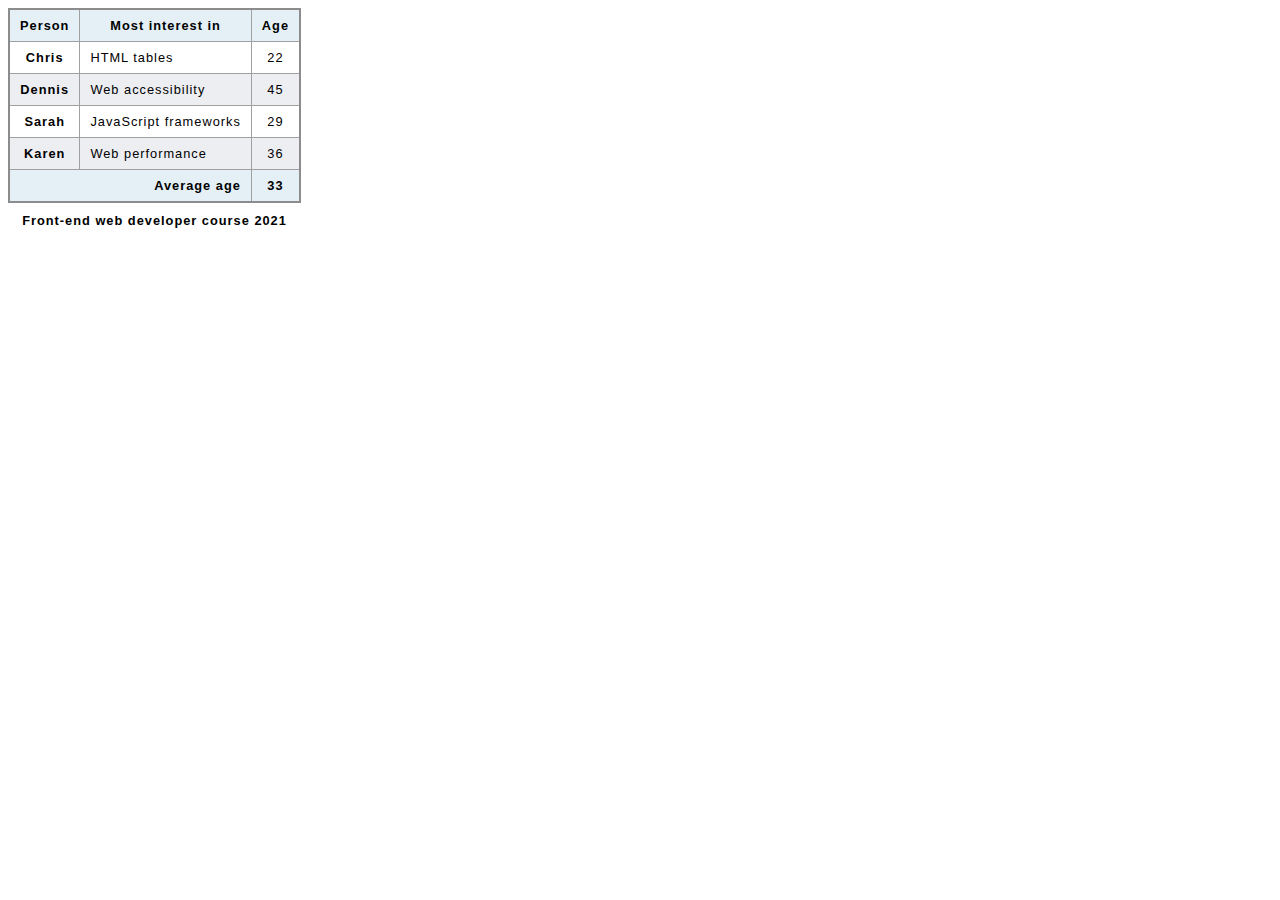
<file: css-taulukko.html>
<!DOCTYPE html>
<html lang="en">

<head>
    <meta charset="UTF-8">
    <meta name="viewport" content="width=device-width, initial-scale=1.0">
    <title>Document</title>
</head>
<style>
    table {
        border-collapse: collapse;
        border: 2px solid rgb(140 140 140);
        font-family: sans-serif;
        font-size: 0.8rem;
        letter-spacing: 1px;
    }

    caption {
        caption-side: bottom;
        padding: 10px;
        font-weight: bold;
    }

    thead,
    tfoot {
        background-color: rgb(228 240 245);
    }

    th,
    td {
        border: 1px solid rgb(160 160 160);
        padding: 8px 10px;
    }

    td:last-of-type {
        text-align: center;
    }

    tbody>tr:nth-of-type(even) {
        background-color: rgb(237 238 242);
    }

    tfoot th {
        text-align: right;
    }

    tfoot td {
        font-weight: bold;
    }
</style>

<body>

    <table>
        <caption>
            Front-end web developer course 2021
        </caption>
        <thead>
            <tr>
                <th scope="col">Person</th>
                <th scope="col">Most interest in</th>
                <th scope="col">Age</th>
            </tr>
        </thead>
        <tbody>
            <tr>
                <th scope="row">Chris</th>
                <td>HTML tables</td>
                <td>22</td>
            </tr>
            <tr>
                <th scope="row">Dennis</th>
                <td>Web accessibility</td>
                <td>45</td>
            </tr>
            <tr>
                <th scope="row">Sarah</th>
                <td>JavaScript frameworks</td>
                <td>29</td>
            </tr>
            <tr>
                <th scope="row">Karen</th>
                <td>Web performance</td>
                <td>36</td>
            </tr>
        </tbody>
        <tfoot>
            <tr>
                <th scope="row" colspan="2">Average age</th>
                <td>33</td>
            </tr>
        </tfoot>
    </table>
</body>

</html>
</file>
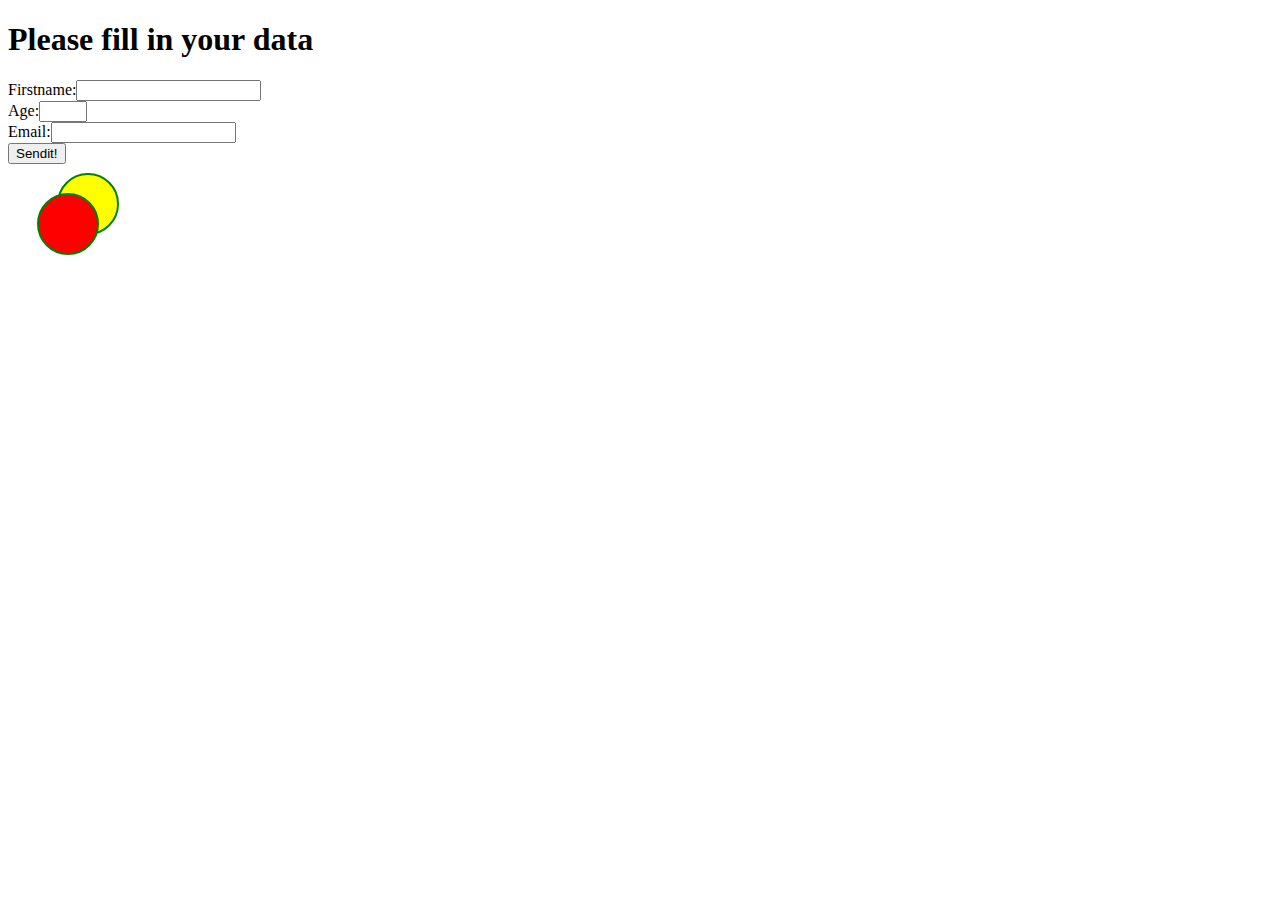
<file: lomake.html>
<!DOCTYPE html>
<html lang="en">

<head>
    <meta charset="UTF-8">
    <meta name="viewport" content="width=device-width, initial-scale=1.0">
    <title>Document</title>
</head>

<body>

    <h1>Please fill in your data</h1>
    <form name="myForm" action="#" method="post">
        Firstname:<input type="text" id="fname"><br />
        Age:<input type="number" min="0" max="5" id="lname"><br />
        Email:<input type="email" id="lname"><br />

        <input type="submit" value="Sendit!">
    </form>

    <svg width="400" height="400">
        <circle cx="80" cy="40" r="30" stroke="green" stroke-width="2" fill="yellow" />
        <circle cx="60" cy="60" r="30" stroke="green" stroke-width="2" fill="red" />
    </svg>
</body>

</html>
</file>
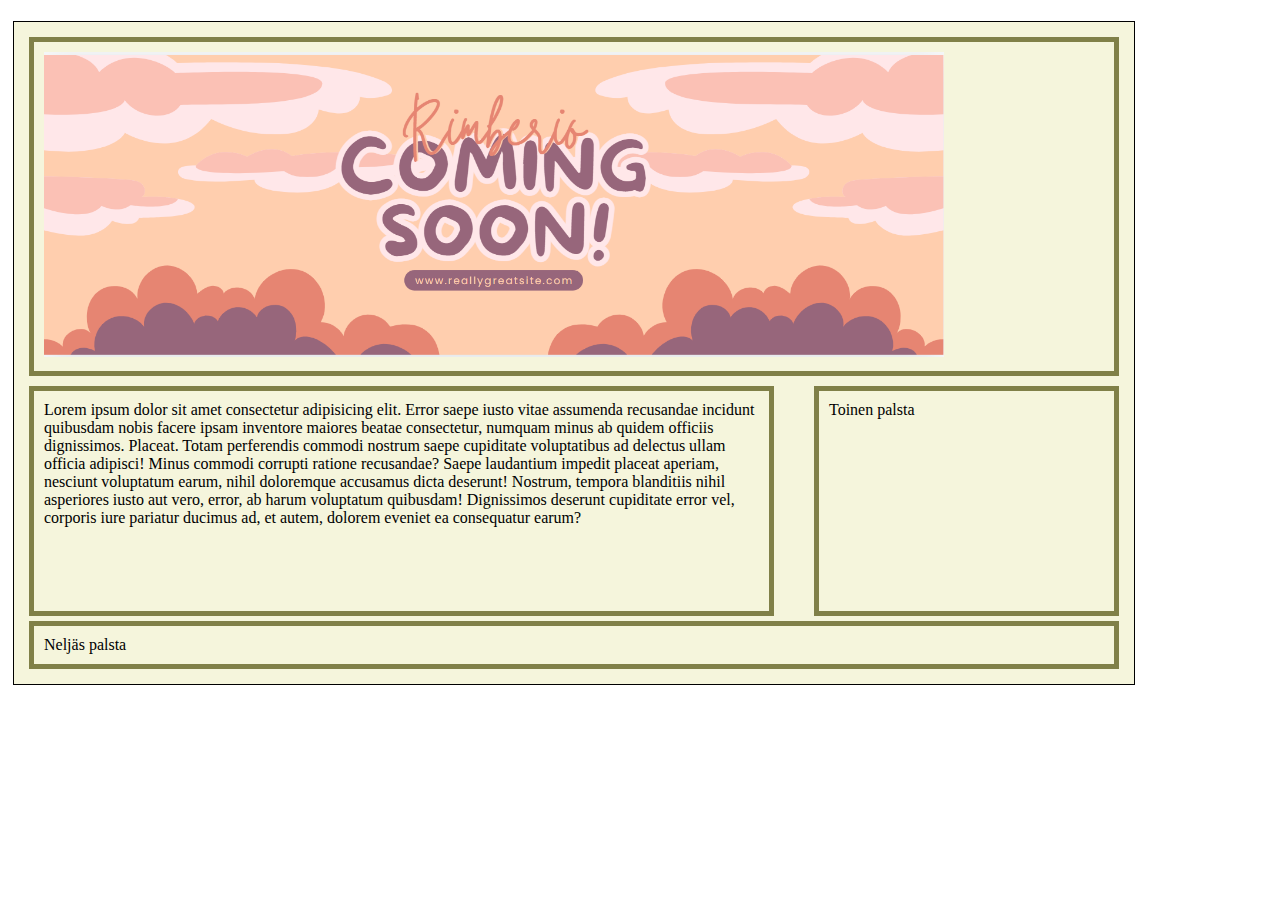
<file: sijoittelua.html>
<!DOCTYPE html PUBLIC "-//W3C//DTD HTML 4.01//EN" "http://www.w3.org/TR/html4/strict.dtd">
<html>

<head>
    <meta charset="UTF-8">
    <meta name="viewport" content="width=device-width, initial-scale=1.0">
    <title>
        Palstoja
    </title>

</head>
<style>
    div,
    main,
    header,
    footer,
    nav {
        float: left;
        border: 1px solid black;
        width: 65%;
        height: 200px;
        margin: 5px;
        border: 5px solid rgb(128, 128, 72);
        background-color: beige;
        text-align: left;
        padding: 10px;
    }

    #ylapalkki,
    #alapalkki {
        width: auto;
        height: auto;
        float: none;
        clear: both;

    }

    /* Tämä käärii sisäänsä kaikki muut elementit */
    #wrapper {
        border: 1px solid black;
        width: 100%;
        text-align: center;
        height: auto;
        max-width: 1100px;
        /* Viewport vaikuttaa tähän */
        min-width: 400px;

    }

    nav {
        width: 25%;
        float: right;
    }

    /* Responsiviisuutta varten */
    img {
        max-width: 900px;
        width: 100%;
    }

    /* Responsiivisuus */

    @media screen and (max-width: 830px) and (min-width: 500px) {

        main,
        nav {

            float: none;
            clear: both;
            width: auto;
            border: 1px solid black;
            height: 200px;
            margin: 5px;
            border: 5px solid rgb(128, 128, 72);

            text-align: left;
            padding: 10px;
        }

    }

    @media screen and (max-width: 500px) {
        /* Miltä ruutu näyttää kun alle 500 px */
    }
</style>

<body>
    <p></p>
    <!-- Tämä on kommentti -->
    <div id="wrapper">
        <header id="ylapalkki"><img src="img/header.PNG"></header>
        <main>Lorem ipsum dolor sit amet consectetur adipisicing elit. Error saepe iusto vitae assumenda recusandae
            incidunt quibusdam nobis facere ipsam inventore maiores beatae consectetur, numquam minus ab quidem officiis
            dignissimos. Placeat.
            Totam perferendis commodi nostrum saepe cupiditate voluptatibus ad delectus ullam officia adipisci! Minus
            commodi corrupti ratione recusandae? Saepe laudantium impedit placeat aperiam, nesciunt voluptatum earum,
            nihil doloremque accusamus dicta deserunt!
            Nostrum, tempora blanditiis nihil asperiores iusto aut vero, error, ab harum voluptatum quibusdam!
            Dignissimos deserunt cupiditate error vel, corporis iure pariatur ducimus ad, et autem, dolorem eveniet ea
            consequatur earum? </main>
        <nav>Toinen palsta</nav>
        <footer id="alapalkki"> Neljäs palsta</footer>

    </div>
</body>

</html>
</file>
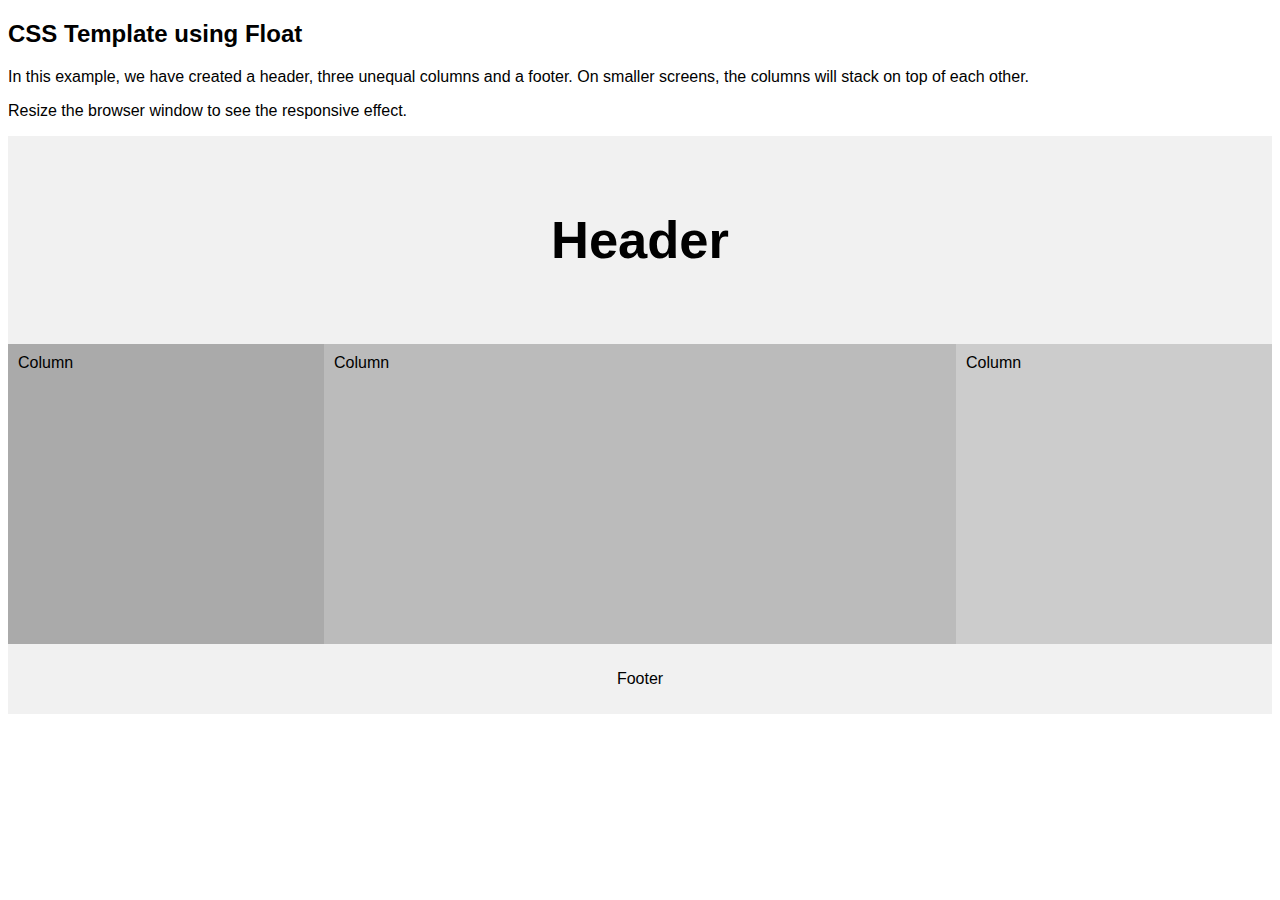
<file: sivupohja-w3c.html>
<!DOCTYPE html>
<html lang="en">

<head>
    <title>CSS Template</title>
    <meta charset="utf-8">
    <meta name="viewport" content="width=device-width, initial-scale=1">
    <style>
        * {
            box-sizing: border-box;
        }

        body {
            font-family: Arial, Helvetica, sans-serif;
        }

        /* Style the header */
        .header {
            background-color: #f1f1f1;
            padding: 30px;
            text-align: center;
            font-size: 35px;
        }

        /* Create three unequal columns that floats next to each other */
        .column {
            float: left;
            padding: 10px;
            height: 300px;
            /* Should be removed. Only for demonstration */
        }

        /* Left and right column */
        .column.side {
            width: 25%;
        }

        /* Middle column */
        .column.middle {
            width: 50%;
        }

        /* Clear floats after the columns */
        .row:after {
            content: "";
            display: table;
            clear: both;
        }

        /* Style the footer */
        .footer {
            background-color: #f1f1f1;
            padding: 10px;
            text-align: center;
        }

        /* Responsive layout - makes the three columns stack on top of each other instead of next to each other */
        @media (max-width: 600px) {

            .column.side,
            .column.middle {
                width: 100%;
            }
        }
    </style>
</head>

<body>

    <h2>CSS Template using Float</h2>
    <p>In this example, we have created a header, three unequal columns and a footer. On smaller screens, the columns
        will stack on top of each other.</p>
    <p>Resize the browser window to see the responsive effect.</p>

    <div class="header">
        <h2>Header</h2>
    </div>

    <div class="row">
        <div class="column side" style="background-color:#aaa;">Column</div>
        <div class="column middle" style="background-color:#bbb;">Column</div>
        <div class="column side" style="background-color:#ccc;">Column</div>
    </div>

    <div class="footer">
        <p>Footer</p>
    </div>

</body>

</html>
</file>
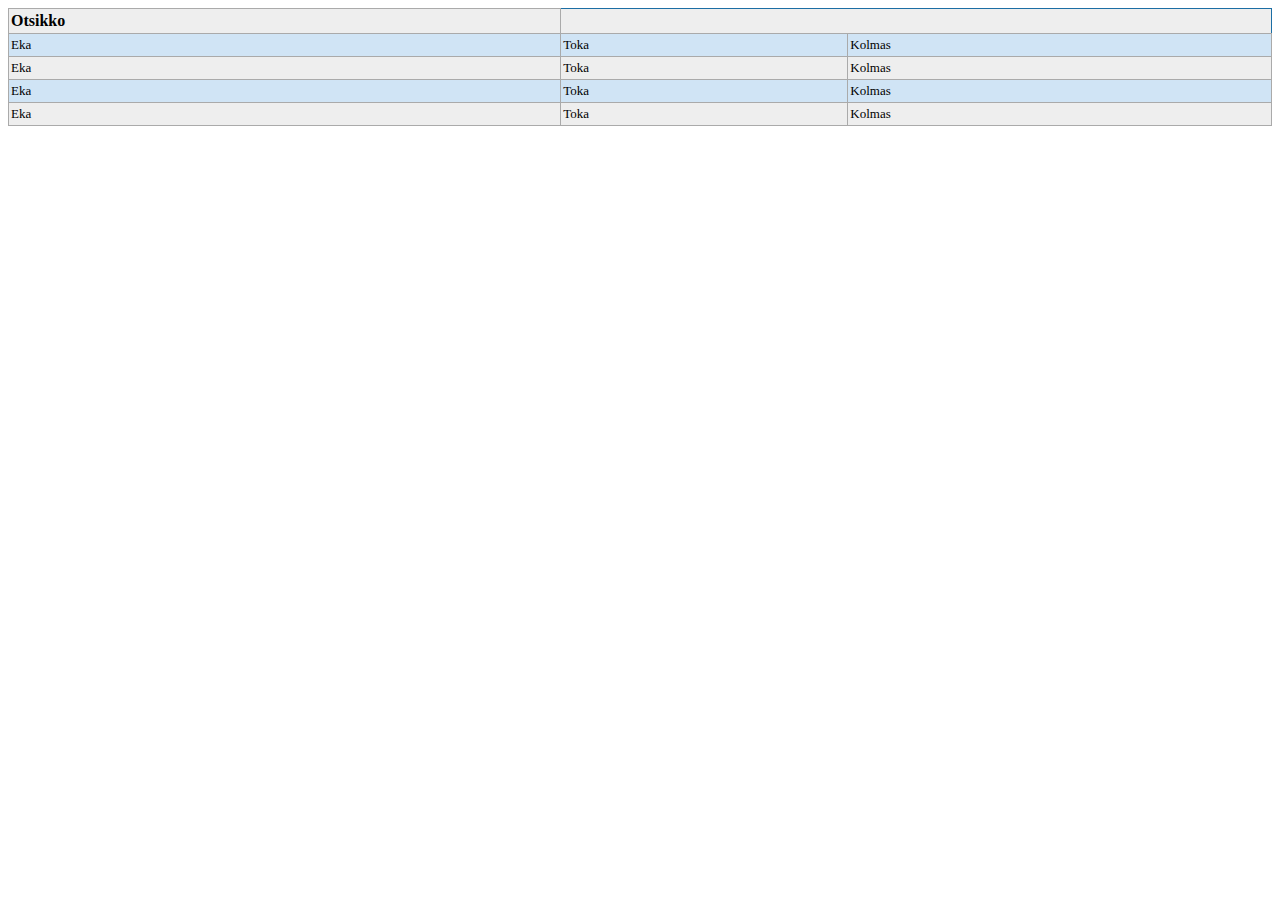
<file: taulukko.html>
<!DOCTYPE html>
<html lang="en">

<head>
    <meta charset="UTF-8">
    <meta name="viewport" content="width=device-width, initial-scale=1.0">
    <title>Document</title>
</head>
<style>
    table.blueTable {
        border: 1px solid #1C6EA4;
        background-color: #EEEEEE;
        width: 100%;
        text-align: left;
        border-collapse: collapse;
    }

    table.blueTable td,
    table.blueTable th {
        border: 1px solid #AAAAAA;
        padding: 3px 2px;
    }

    table.blueTable tbody td {
        font-size: 13px;
    }

    table.blueTable tr:nth-child(even) {
        background: #D0E4F5;
    }

    table.blueTable thead {
        background: #1C6EA4;
        background: -moz-linear-gradient(top, #5592bb 0%, #327cad 66%, #1C6EA4 100%);
        background: -webkit-linear-gradient(top, #5592bb 0%, #327cad 66%, #1C6EA4 100%);
        background: linear-gradient(to bottom, #5592bb 0%, #327cad 66%, #1C6EA4 100%);
        border-bottom: 2px solid #444444;
    }

    table.blueTable thead th {
        font-size: 15px;
        font-weight: bold;
        color: #FFFFFF;
        border-left: 2px solid #D0E4F5;
    }

    table.blueTable thead th:first-child {
        border-left: none;
    }

    table.blueTable tfoot {
        font-size: 14px;
        font-weight: bold;
        color: #FFFFFF;
        background: #D0E4F5;
        background: -moz-linear-gradient(top, #dcebf7 0%, #d4e6f6 66%, #D0E4F5 100%);
        background: -webkit-linear-gradient(top, #dcebf7 0%, #d4e6f6 66%, #D0E4F5 100%);
        background: linear-gradient(to bottom, #dcebf7 0%, #d4e6f6 66%, #D0E4F5 100%);
        border-top: 2px solid #444444;
    }

    table.blueTable tfoot td {
        font-size: 14px;
    }

    table.blueTable tfoot .links {
        text-align: right;
    }

    table.blueTable tfoot .links a {
        display: inline-block;
        background: #1C6EA4;
        color: #FFFFFF;
        padding: 2px 8px;
        border-radius: 5px;
    }
</style>

<body>
    <table class="blueTable">
        <tr>
            <th>
                Otsikko
            </th>
        </tr>
        <tr>
            <td>Eka</td>
            <td>Toka</td>
            <td>Kolmas</td>
        </tr>
        <tr>
            <td>Eka</td>
            <td>Toka</td>
            <td>Kolmas</td>
        </tr>
        <tr>
            <td>Eka</td>
            <td>Toka</td>
            <td>Kolmas</td>
        </tr>
        <tr>
            <td>Eka</td>
            <td>Toka</td>
            <td>Kolmas</td>
        </tr>
    </table>
</body>

</html>
</file>
